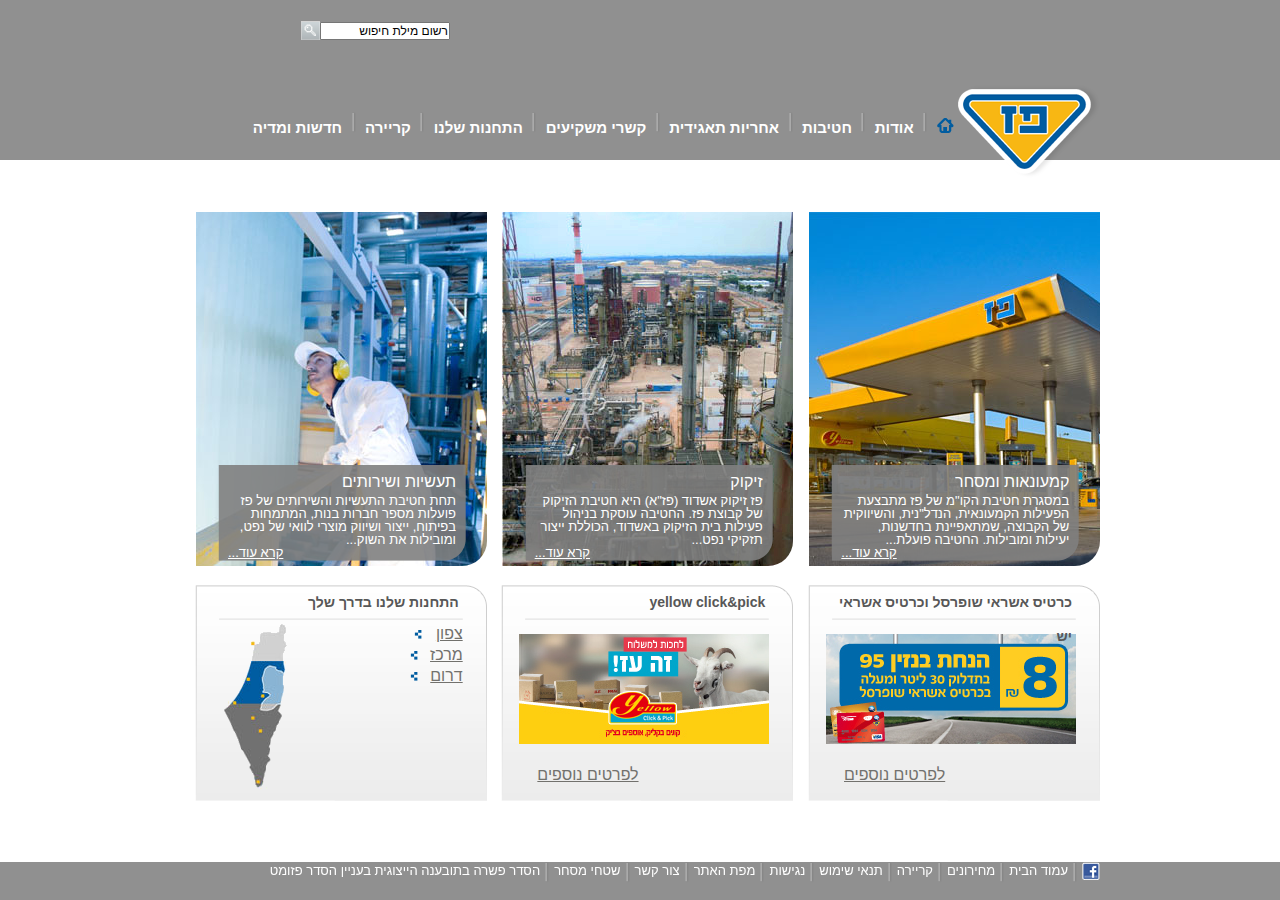
<file: index.html>
<!DOCTYPE html>
<html lang="en">

<head>
    <meta charset="UTF-8">
    <meta name="viewport" content="width=device-width, initial-scale=1.0">
    <meta http-equiv="X-UA-Compatible" content="ie=edge">
    <meta name="author" content="Biyamin (Benny) Regev">
    <meta name="course" content="Web App Dev - July 2019">
    <title>פרוייקט אמצע - עמוד הבית</title>
    <!-- Web CSS/Fonts Links -->
    <!-- local CSS files -->
    <link rel="stylesheet" href="css/style.css">
    <script src="js/script.js"></script>
</head>

<body onload="setChangePictureInterval();">
    <header>
        <div class="container header-container">
            <div id="div-header-search">
                <a class="search-button" href="javascript:void(0)"><img src="images/search_button.png"></a>
                <div class="div-search-input">
                    <input type="text" id="header_search_inputText" name="header.search.searchInput"
                        value="רשום מילת חיפוש" onFocus="this.value=''" onBlur="this.value='רשום מילת חיפוש'">
                </div>
            </div>
            <!-- <a class="company-logo" href="images/paz_logo.png"><img src="images/paz_logo.png" alt="Company Logo"></a> -->
            <nav class="nav-menu">
                <ul class="dropdown">
                    <li><a class="company-logo" href="javascript:void(0)"><img src="images/paz_logo.png"
                                alt="Company Logo"></a></li>
                    <li><a class="home-page memu_item" href="javascript:void(0)"><img src="images/menu_home_blue.png"
                                alt="&#8962;"></a></li>
                    <li class="horizontal-menu-seperator"><img src="images/menu_sep.png" alt=" | "></li>
                    <li><a href="javascript:void(0)">אודות</a>
                        <ul class="dropdown-content">
                            <li>
                                <a class="memu_item" href="javascript:void(0)">
                                    <span>אודות</span>
                                </a>
                            </li>
                            <li>
                                <a class="memu_item" href="javascript:void(0)">
                                    <span>היסטוריה</span>
                                </a>
                            </li>
                            <li>
                                <a class="memu_item" href="javascript:void(0)">
                                    <span>חזון וערכים</span>
                                </a>
                            </li>
                            <li>
                                <a class="memu_item" href="javascript:void(0)">
                                    <span>מבנה הקבוצה</span>
                                </a>
                            </li>
                            <li>
                                <a class="memu_item" href="javascript:void(0)">
                                    <span>חברי הדירקטוריון</span>
                                </a>
                            </li>
                            <li>
                                <a class="memu_item" href="javascript:void(0)">
                                    <span>הנהלת הקבוצה</span>
                                </a>
                            </li>
                            <li>
                                <a class="memu_item" href="javascript:void(0)">
                                    <span>פרטים והוקרה</span>
                                </a>
                            </li>
                        </ul>
                    </li>
                    <li class="horizontal-menu-seperator"><img src="images/menu_sep.png" alt=" | "></li>
                    <li><a class="memu_item" href="javascript:void(0)">חטיבות</a>
                        <ul class="dropdown-content">
                            <li><a class="memu_item" href="javascript:void(0)"><span>חטיבות</span></a></li>
                            <li><a class="memu_item" href="javascript:void(0)"><span>קמעונאות ומסחר</span></a></li>
                            <li><a class="memu_item" href="javascript:void(0)"><span>תעשיות ושירותים</span></a></li>
                            <li><a class="memu_item" href="javascript:void(0)"><span>זיקוק</span></a></li>
                        </ul>
                    </li>
                    <li class="horizontal-menu-seperator"><img src="images/menu_sep.png" alt=" | "></li>
                    <li><a class="memu_item" href="javascript:void(0)">אחריות תאגידית</a>
                        <ul class="dropdown-content">
                            <li><a class="memu_item" href="javascript:void(0)">אחריות תאגידית</a></li>
                            <li><a class="memu_item" href="javascript:void(0)">הקוד האתי</a></li>
                            <li><a class="memu_item" href="javascript:void(0)">מעורבות חברתית</a></li>
                            <li><a class="memu_item" href="javascript:void(0)">נגישות</a></li>
                            <li><a class="memu_item" href="javascript:void(0)">איכות הסביבה ובטיחות</a></li>
                            <li><a class="memu_item" href="javascript:void(0)">דירוג מעלה</a></li>
                        </ul>
                    </li>
                    <li class="horizontal-menu-seperator"><img src="images/menu_sep.png" alt=" | "></li>
                    <li><a class="memu_item" href="javascript:void(0)">קשרי משקיעים</a>
                        <ul class="dropdown-content">
                            <li><a class="memu_item" href="javascript:void(0)">פרופיל החברה</a></li>
                            <li><a class="memu_item" href="javascript:void(0)">דו"חות כספיים</a></li>
                            <li><a class="memu_item" href="javascript:void(0)">כלים למשקיע</a></li>
                            <li><a class="memu_item" href="javascript:void(0)">נתוני מניה</a></li>
                            <li><a class="memu_item" ref="javascript:void(0)">אסיפות כלליות</a></li>
                        </ul>
                    </li>
                    <li class="horizontal-menu-seperator"><img src="images/menu_sep.png" alt=" | "></li>
                    <li><a class="memu_item" href="javascript:void(0)">התחנות שלנו</a>
                        <ul class="dropdown-content">
                            <li><a class="memu_item" href="javascript:void(0)">התחנות שלנו</a></li>
                            <li><a class="memu_item" href="javascript:void(0)">נגישות מתחומי פז</a></li>
                            <li><a class="memu_item" href="javascript:void(0)">רשימת תחנות</a></li>
                            <li><a class="memu_item" href="javascript:void(0)">מועדונים</a></li>
                        </ul>
                    </li>
                    <li class="horizontal-menu-seperator"><img src="images/menu_sep.png" alt=" | "></li>
                    <li><a class="memu_item" href="javascript:void(0)">קריירה</a>
                        <ul class="dropdown-content">
                            <li><a class="memu_item" href="javascript:void(0)">לעבוד בפז</a></li>
                            <li><a class="memu_item" href="javascript:void(0)">ניהול תחנת פז</a></li>
                            <li><a class="memu_item" href="javascript:void(0)">קריירה</a></li>
                        </ul>
                    </li>
                    <li class="horizontal-menu-seperator"><img src="images/menu_sep.png" alt=" | "></li>
                    <li><a class="memu_item" href="javascript:void(0)">חדשות ומדיה</a>
                        <ul class="dropdown-content">
                            <li><a class="memu_item" href="javascript:void(0)">פרסומות</a></li>
                            <li><a class="memu_item" href="javascript:void(0)">הודעות לעיתונות</a></li>
                        </ul>
                    </li>
                </ul>
            </nav>
        </div>
    </header>
    <main>
        <div class="container main-container">
            <!-- hp -->
            <div class="flex-row-tabs flex-container">
                <!-- tabs fc -->
                <div class="flex-column-tab">
                    <!-- tab -->
                    <img class="bg rounded-bottom-right-corner" src="images/paz_station.JPG" alt="paz_station.jpg">
                    <!-- <img class="bg rounded-bottom-right-corner" src="‏‏images/paz-station-1.jpg" alt="paz-station-1.jpg"> -->
                    <div class="tab-text">
                        <h3>קמעונאות ומסחר</h3>
                        <p class="tab-text-p">
                            במסגרת חטיבת הקו"מ של פז מתבצעת הפעילות הקמעונאית,
                            הנדל"נית, והשיווקית של הקבוצה, שמתאפיינת בחדשנות,
                            יעילות ומובילות. החטיבה פועלת...
                        </p>
                        <a class="read-more white-text-color" href="" target="_blank"><span>קרא עוד...</span></a>
                    </div>
                </div>
                <div class="flex-column-tab">
                    <img class="bg rounded-bottom-right-corner" src="images/paz_refinary.jpg" alt="paz_refinary.jpg">
                    <div class="tab-text">
                        <h3>זיקוק</h3>
                        <p class="tab-text-p">
                            פז זיקוק אשדוד (פז"א) היא חטיבת הזיקוק
                            של קבוצת פז. החטיבה עוסקת בניהול פעילות
                            בית הזיקוק באשדוד, הכוללת ייצור תזקיקי
                            נפט...
                        </p>
                        <a class="read-more white-text-color" href="" target="_blank"><span>קרא עוד...</span></a>
                    </div>
                </div>
                <div class="flex-column-tab">
                    <img class="bg rounded-bottom-right-corner" src="images/paz_industry.jpg" alt="paz_industry.jpg">
                    <div class="tab-text">
                        <h3>תעשיות ושירותים</h3>
                        <p class="tab-text-p">
                            תחת חטיבת התעשיות והשירותים של פז
                            פועלות מספר חברות בנות, המתמחות
                            בפיתוח, ייצור ושיווק מוצרי לוואי של נפט,
                            ומובילות את השוק...
                        </p>
                        <a class="read-more white-text-color" href="" target="_blank"><span>קרא עוד...</span></a>
                    </div>
                </div>
            </div>
            <div class="flex-row-cubes flex-container">
                <!-- tabs fc -->
                <div class="cube cube1 flex-column">
                    <h3>כרטיס אשראי שופרסל וכרטיס אשראי יש</h3>
                    <img src="images/cube_credit_cards.jpg" alt="כרטיס אשראי שופרסל וכרטיס אשראי יש">
                    <div class="cube1-div">
                        <!-- <a href="javascript:void(0)" id="cube1-a" class="readMore yellow" target="_blank"> -->
                        <a href="javascript:void(0)" id="cube1-a" class="readMore blue" target="_blank">
                                <!-- <img class="cube1-read-more-img" src="images/read_more_blue.png" alt="read more"> -->
                            <span>לפרטים נוספים</span>
                        </a>
                    </div>
                </div>
                <div class="cube cube2 flex-column">
                    <div>
                        <span id="banner1" class="iBennerContent">
                            <h3>yellow click&amp;pick</h3>
                            <!-- There are 4 images changing every 2.5 seconds, click the <img> to stop the image-change -->
                            <img id="changeImg" src="images/cube_change_1_goat.jpg" alt="Yellow Click&Pick" onclick="stop();">
                            <input type="hidden" banner-link="https://clickandpick.yellow.co.il/" class="hdnBannerLink">
                        </span>
                        <div class="cube2-div">
                            <a href="javascript:void(0)" id="cube2-a" class="readMore blue" target="_blank">
                                <span>לפרטים נוספים</span>
                            </a>
                        </div>
                    </div>
                </div>
                <div class="cube cube3">
                    <h3>התחנות שלנו בדרך שלך</h3>
                    <div class="fc">
                        <!-- small Flex-Container -->
                        <div class='cube3-div-texts style="width:50%;"'>
                            <p class="geoArea">
                                <!-- <a class="readMore geo-area blue" href="javascript:void(0)" target="_self"> -->
                                <a class="readMore geo-area" href="javascript:void(0)" target="_self">
                                    <span>צפון </span>
                                </a>
                                <img class="geoArea" src="images/read_more_blue.png" alt="blue">
                            </p>
                            <p class="geoArea">
                                <!-- <a class="readMore geo-area blue" href="javascript:void(0)" target="_self"> -->
                                <a class="readMore geo-area" href="javascript:void(0)" target="_self">
                                    <span>מרכז</span>
                                </a>
                                <img class="geoArea" src="images/read_more_blue.png" alt="blue">
                            </p>
                            <p class="geoArea">
                                <!-- <a class="readMore geo-area blue" href="javascript:void(0)" target="_self"> -->
                                <a class="readMore geo-area" href="javascript:void(0)" target="_self">
                                    <span>דרום </span>
                                </a>
                                <img class="geoArea" src="images/read_more_blue.png" alt="blue">
                            </p>
                        </div>
                        <img class="cube3-img" src="images/map-transparent.png" alt="התחנות שלנו בדרך שלך">
                    </div>

                </div>
            </div>
        </div>
    </main>

    <footer>
        <div class="container">
            <nav class="nav-menu">
                <ul>
                    <li><a class="facebook" href="javascript:void(0)"><img src="images/fb_icon.png" alt="F"></a></li>
                    <li class="horizontal-menu-seperator"><img src="images/menu_sep.png" alt=" | "></li>
                    <li><a href="javascript:void(0)">עמוד הבית</a></li>
                    <li class="horizontal-menu-seperator"><img src="images/menu_sep.png" alt=" | "></li>
                    <li><a href="javascript:void(0)">מחירונים</a></li>
                    <li class="horizontal-menu-seperator"><img src="images/menu_sep.png" alt=" | "></li>
                    <li><a href="javascript:void(0)">קריירה</a></li>
                    <li class="horizontal-menu-seperator"><img src="images/menu_sep.png" alt=" | "></li>
                    <li><a href="javascript:void(0)">תנאי שימוש</a></li>
                    <li class="horizontal-menu-seperator"><img src="images/menu_sep.png" alt=" | "></li>
                    <li><a href="javascript:void(0)">נגישות</a></li>
                    <li class="horizontal-menu-seperator"><img src="images/menu_sep.png" alt=" | "></li>
                    <li><a href="javascript:void(0)">מפת האתר</a></li>
                    <li class="horizontal-menu-seperator"><img src="images/menu_sep.png" alt=" | "></li>
                    <li><a href="contact_us.html">צור קשר</a></li>
                    <li class="horizontal-menu-seperator"><img src="images/menu_sep.png" alt=" | "></li>
                    <li><a href="javascript:void(0)">שטחי מסחר</a></li>
                    <li class="horizontal-menu-seperator"><img src="images/menu_sep.png" alt=" | "></li>
                    <li><a href="javascript:void(0)">הסדר פשרה בתובענה הייצוגית בעניין הסדר פזומט</a></li>
                </ul>
            </nav>
        </div>
    </footer>
</body>

</html>
</file>
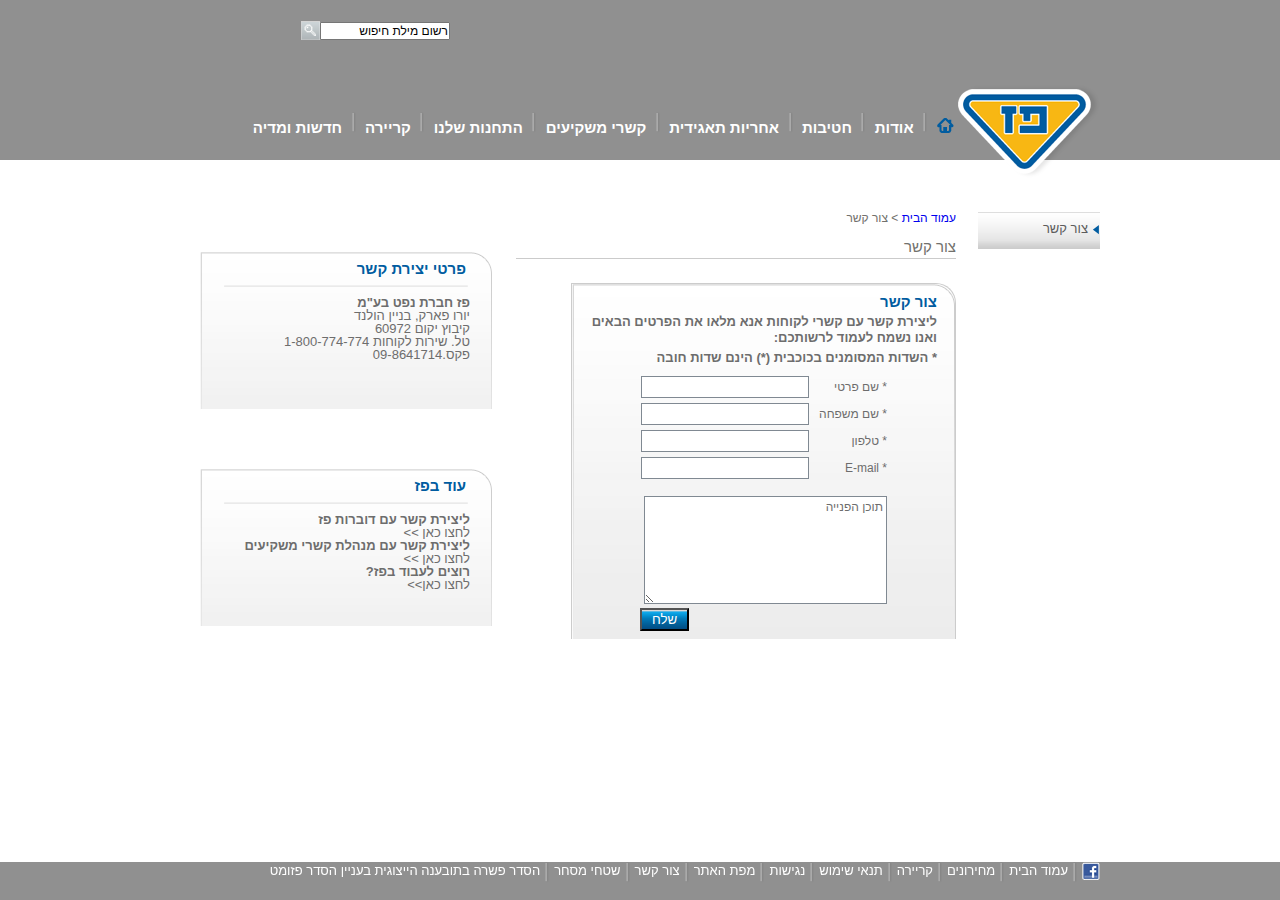
<file: contact_us.html>
<!DOCTYPE html>
<html lang="en">

<head>
    <meta charset="UTF-8">
    <meta name="viewport" content="width=device-width, initial-scale=1.0">
    <meta http-equiv="X-UA-Compatible" content="ie=edge">
    <meta name="author" content="Biyamin (Benny) Regev">
    <meta name="course" content="Web App Dev - July 2019">
    <title>פרוייקט אמצע - צור קשר</title>
    <!-- Web CSS/Fonts Links -->
    <!-- local CSS files -->
    <link rel="stylesheet" href="css/style.css">
</head>

<body>
    <header>
        <div class="container header-container">
            <div id="div-header-search">
                <a class="search-button" href="javascript:void(0)"><img src="images/search_button.png"></a>
                <div class="div-search-input">
                    <input type="text" id="header_search_inputText" name="header.search.searchInput"
                        value="רשום מילת חיפוש" onFocus="this.value=''" onBlur="this.value='רשום מילת חיפוש'">
                </div>
            </div>
            <!-- <a class="company-logo" href="images/paz_logo.png"><img src="images/paz_logo.png" alt="Company Logo"></a> -->
            <nav class="nav-menu">
                <ul class="dropdown">
                    <li><a class="company-logo" href="javascript:void(0)"><img src="images/paz_logo.png"
                                alt="Company Logo"></a></li>
                    <li><a class="home-page memu_item" href="index.html"><img src="images/menu_home_blue.png"
                                alt="&#8962;"></a></li>
                    <li class="horizontal-menu-seperator"><img src="images/menu_sep.png" alt=" | "></li>
                    <li><a href="javascript:void(0)">אודות</a>
                        <ul class="dropdown-content">
                            <li>
                                <a class="memu_item" href="javascript:void(0)">
                                    <span>אודות</span>
                                </a>
                            </li>
                            <li class="vertical-menu-seperator"><img src="images/menu_dropdown_sep.png" alt="-------">
                            </li>
                            <li>
                                <a class="memu_item" href="javascript:void(0)">
                                    <span>היסטוריה</span>
                                </a>
                            </li>
                            <li class="vertical-menu-seperator"><img src="images/menu_dropdown_sep.png" alt="-------">
                            </li>
                            <li>
                                <a class="memu_item" href="javascript:void(0)">
                                    <span>חזון וערכים</span>
                                </a>
                            </li>
                            <li class="vertical-menu-seperator"><img src="images/menu_dropdown_sep.png" alt="-------">
                            </li>
                            <li>
                                <a class="memu_item" href="javascript:void(0)">
                                    <span>מבנה הקבוצה</span>
                                </a>
                            </li>
                            <li class="vertical-menu-seperator"><img src="images/menu_dropdown_sep.png" alt="-------">
                            </li>
                            <li>
                                <a class="memu_item" href="javascript:void(0)">
                                    <span>חברי הדירקטוריון</span>
                                </a>
                            </li>
                            <li class="vertical-menu-seperator"><img src="images/menu_dropdown_sep.png" alt="-------">
                            </li>
                            <li>
                                <a class="memu_item" href="javascript:void(0)">
                                    <span>הנהלת הקבוצה</span>
                                </a>
                            </li>
                            <li class="vertical-menu-seperator"><img src="images/menu_dropdown_sep.png" alt="-------">
                            </li>
                            <li>
                                <a class="memu_item" href="javascript:void(0)">
                                    <span>פרטים והוקרה</span>
                                </a>
                            </li>
                        </ul>
                    </li>
                    <li class="horizontal-menu-seperator"><img src="images/menu_sep.png" alt=" | "></li>
                    <li><a class="memu_item" href="javascript:void(0)">חטיבות</a>
                        <ul class="dropdown-content">
                            <li><a class="memu_item" href="javascript:void(0)"><span>חטיבות</span></a></li>
                            <li class="vertical-menu-seperator"><img src="images/menu_dropdown_sep.png" alt="-------">
                            </li>
                            <li><a class="memu_item" href="javascript:void(0)"><span>קמעונאות ומסחר</span></a></li>
                            <li class="vertical-menu-seperator"><img src="images/menu_dropdown_sep.png" alt="-------">
                            </li>
                            <li><a class="memu_item" href="javascript:void(0)"><span>תעשיות ושירותים</span></a></li>
                            <li class="vertical-menu-seperator"><img src="images/menu_dropdown_sep.png" alt="-------">
                            </li>
                            <li><a class="memu_item" href="javascript:void(0)"><span>זיקוק</span></a></li>
                        </ul>
                    </li>
                    <li class="horizontal-menu-seperator"><img src="images/menu_sep.png" alt=" | "></li>
                    <li><a class="memu_item" href="javascript:void(0)">אחריות תאגידית</a>
                        <ul class="dropdown-content">
                            <li><a class="memu_item" href="javascript:void(0)">אחריות תאגידית</a></li>
                            <li class="vertical-menu-seperator"><img src="images/menu_dropdown_sep.png" alt="-------">
                            </li>
                            <li><a class="memu_item" href="javascript:void(0)">הקוד האתי</a></li>
                            <li class="vertical-menu-seperator"><img src="images/menu_dropdown_sep.png" alt="-------">
                            </li>
                            <li><a class="memu_item" href="javascript:void(0)">מעורבות חברתית</a></li>
                            <li class="vertical-menu-seperator"><img src="images/menu_dropdown_sep.png" alt="-------">
                            </li>
                            <li><a class="memu_item" href="javascript:void(0)">נגישות</a></li>
                            <li class="vertical-menu-seperator"><img src="images/menu_dropdown_sep.png" alt="-------">
                            </li>
                            <li><a class="memu_item" href="javascript:void(0)">איכות הסביבה ובטיחות</a></li>
                            <li class="vertical-menu-seperator"><img src="images/menu_dropdown_sep.png" alt="-------">
                            </li>
                            <li><a class="memu_item" href="javascript:void(0)">דירוג מעלה</a></li>
                        </ul>
                    </li>
                    <li class="horizontal-menu-seperator"><img src="images/menu_sep.png" alt=" | "></li>
                    <li><a class="memu_item" href="javascript:void(0)">קשרי משקיעים</a>
                        <ul class="dropdown-content">
                            <li><a class="memu_item" href="javascript:void(0)">פרופיל החברה</a></li>
                            <li class="vertical-menu-seperator"><img src="images/menu_dropdown_sep.png" alt="-------">
                            </li>
                            <li><a class="memu_item" href="javascript:void(0)">דו"חות כספיים</a></li>
                            <li class="vertical-menu-seperator"><img src="images/menu_dropdown_sep.png" alt="-------">
                            </li>
                            <li><a class="memu_item" href="javascript:void(0)">כלים למשקיע</a></li>
                            <li class="vertical-menu-seperator"><img src="images/menu_dropdown_sep.png" alt="-------">
                            </li>
                            <li><a class="memu_item" href="javascript:void(0)">נתוני מניה</a></li>
                            <li class="vertical-menu-seperator"><img src="images/menu_dropdown_sep.png" alt="-------">
                            </li>
                            <li><a class="memu_item" ref="javascript:void(0)">אסיפות כלליות</a></li>
                        </ul>
                    </li>
                    <li class="horizontal-menu-seperator"><img src="images/menu_sep.png" alt=" | "></li>
                    <li><a class="memu_item" href="javascript:void(0)">התחנות שלנו</a>
                        <ul class="dropdown-content">
                            <li><a class="memu_item" href="javascript:void(0)">התחנות שלנו</a></li>
                            <li class="vertical-menu-seperator"><img src="images/menu_dropdown_sep.png" alt="-------">
                            </li>
                            <li><a class="memu_item" href="javascript:void(0)">נגישות מתחומי פז</a></li>
                            <li class="vertical-menu-seperator"><img src="images/menu_dropdown_sep.png" alt="-------">
                            </li>
                            <li><a class="memu_item" href="javascript:void(0)">רשימת תחנות</a></li>
                            <li class="vertical-menu-seperator"><img src="images/menu_dropdown_sep.png" alt="-------">
                            </li>
                            <li><a class="memu_item" href="javascript:void(0)">מועדונים</a></li>
                        </ul>
                    </li>
                    <li class="horizontal-menu-seperator"><img src="images/menu_sep.png" alt=" | "></li>
                    <li><a class="memu_item" href="javascript:void(0)">קריירה</a>
                        <ul class="dropdown-content">
                            <li><a class="memu_item" href="javascript:void(0)">לעבוד בפז</a></li>
                            <li class="vertical-menu-seperator"><img src="images/menu_dropdown_sep.png" alt="-------">
                            </li>
                            <li><a class="memu_item" href="javascript:void(0)">ניהול תחנת פז</a></li>
                            <li class="vertical-menu-seperator"><img src="images/menu_dropdown_sep.png" alt="-------">
                            </li>
                            <li><a class="memu_item" href="javascript:void(0)">קריירה</a></li>
                        </ul>
                    </li>
                    <li class="horizontal-menu-seperator"><img src="images/menu_sep.png" alt=" | "></li>
                    <li><a class="memu_item" href="javascript:void(0)">חדשות ומדיה</a>
                        <ul class="dropdown-content">
                            <li><a class="memu_item" href="javascript:void(0)">פרסומות</a></li>
                            <li class="vertical-menu-seperator"><img src="images/menu_dropdown_sep.png" alt="-------">
                            </li>
                            <li><a class="memu_item" href="javascript:void(0)">הודעות לעיתונות</a></li>
                        </ul>
                    </li>
                </ul>
            </nav>
        </div>
    </header>

    <main class="main-container cu-container cu-flex-container">
        <!-- 
            .main-container
                #div-sideMenu
                #div-breadcrumbs-form
                    .breadcrumbs
                    .contactUs-title
                    #div-form
                #div-sideCubes
         -->
        <div id="div-sideMenu">
            <nav id="nv-sideMenu">
                <ul>
                    <li>
                        <a id="selected-menu-item" href="javascript:void(0)">
                            <span>צור קשר</span>
                        </a>
                    </li>
                </ul>
            </nav>
        </div>
        <!-- <div id="div-breadcrumbs-form" class="content cu-flex-container"> -->
        <div id="div-breadcrumbs-form" class="content">
            <div id="#breadcrumbs" class="breadcrumbs">
                <a class="c-black" title="קישור לעמוד הבית" href="index.html">
                    עמוד הבית
                </a>
                <span class="treeseparator"> &gt; </span>
                <span class="treetext">צור קשר</span>
            </div>
            <div id="div-contactUs-title" class="contactUs-title">
                <h1 class="h1-title">צור קשר</h1>
            </div>
            <!-- <div id="contactFormWrapper" class="flex-container"> -->
            <div id="contactFormWrapper" class="div-form">
                <div class="abstract"></div>
                <div class="form">
                    <h2>צור קשר</h2>
                    <span class="caption">
                        ליצירת קשר עם קשרי לקוחות אנא מלאו את
                        הפרטים הבאים ואנו נשמח לעמוד לרשותכם:
                    </span>
                    <span class="instructions">
                        * השדות המסומנים בכוכבית (*) הינם שדות חובה
                    </span>
                    <div id="ct100_Panel1" class="contactFormField">

                    </div>
                    <div class="fields">
                        <div class="line contactus-fc">
                            <label for="input-fname"><span class="required">*</span>&nbsp;שם פרטי</label>
                            <input name="input_fname" type="text" id="input-fname" class="firstNameField">
                        </div>
                        <div class="line contactus-fc">
                            <label for="input-lname"><span class="required">*</span>&nbsp;שם משפחה</label>
                            <input name="input_lname" type="text" id="input-lname" class="lastNameField">
                        </div>
                        <div class="line contactus-fc">
                            <label for="input-phone"><span class="required">*</span>&nbsp;טלפון</label>
                            <input name="input_phone" type="text" id="input-phone" class="phoneField">
                        </div>
                        <div class="line contactus-fc">
                            <label for="input-email"><span class="required">*</span>&nbsp;E-mail</label>
                            <input name="input_email" type="email" id="input-email" class="emailField">
                        </div>
                        <div class="line contactus-fc">
                            <label for="input-content"></label>
                            <textarea name="input_content" rows="3" cols="20" id="input-content" class="contentTextArea"
                                onfocus="this.value = ''">תוכן הפנייה</textarea>
                        </div>
                        <button type="submit" class="button fLeft nomargins contactus-fc">שלח</button>
                    </div>
                </div>
            </div>
        </div>
        <div class="sideCubes">
            <div class="cubeseparator"></div>

            <div class="cube textCube">
                <h3 class="header">פרטי יצירת קשר</h3>
                <div class="content">
                    <p>
                        <strong>פז חברת נפט בע"מ <br></strong>יורו פארק, בניין הולנד<br>קיבוץ יקום 60972<br>טל.
                        שירות לקוחות 1-800-774-774<br>פקס.09-8641714</p>
                    <p>&nbsp;&nbsp;</p>
                </div>
            </div>
            <div class="cubeseparator"></div>

            <div class="cube textCube">
                <h3 class="header">עוד בפז</h3>
                <div class="content">
                    <p>
                        <strong>ליצירת קשר עם דוברות פז<br></strong>
                        <a class="a-paz-info" href="mailto: paz-info@appleseeds.co.il">
                            לחצו כאן &gt;&gt;
                        </a>
                    </p>
                    <p>
                        <strong>ליצירת קשר עם מנהלת קשרי משקיעים<br></strong>
                        <a class="a-paz-info" href="mailto: paz-info@appleseeds.co.il">
                            לחצו כאן &gt;&gt;
                        </a>
                    </p>
                    <p>
                        <strong>רוצים לעבוד בפז?</strong>
                    </p>
                    <p>
                        <a class="a-paz-info" href="index.aspx?id=4168">לחצו כאן&gt;&gt;</a>
                        &nbsp;
                    </p>
                </div>
            </div>
        </div>
    </main>
    <footer>
        <div class="container">
            <nav class="nav-menu">
                <ul>
                    <li><a class="facebook" href="javascript:void(0)"><img src="images/fb_icon.png" alt="F"></a></li>
                    <li class="horizontal-menu-seperator"><img src="images/menu_sep.png" alt=" | "></li>
                    <li><a href="index.html">עמוד הבית</a></li>
                    <li class="horizontal-menu-seperator"><img src="images/menu_sep.png" alt=" | "></li>
                    <li><a href="javascript:void(0)">מחירונים</a></li>
                    <li class="horizontal-menu-seperator"><img src="images/menu_sep.png" alt=" | "></li>
                    <li><a href="javascript:void(0)">קריירה</a></li>
                    <li class="horizontal-menu-seperator"><img src="images/menu_sep.png" alt=" | "></li>
                    <li><a href="javascript:void(0)">תנאי שימוש</a></li>
                    <li class="horizontal-menu-seperator"><img src="images/menu_sep.png" alt=" | "></li>
                    <li><a href="javascript:void(0)">נגישות</a></li>
                    <li class="horizontal-menu-seperator"><img src="images/menu_sep.png" alt=" | "></li>
                    <li><a href="javascript:void(0)">מפת האתר</a></li>
                    <li class="horizontal-menu-seperator"><img src="images/menu_sep.png" alt=" | "></li>
                    <li><a href="contact_us.html">צור קשר</a></li>
                    <li class="horizontal-menu-seperator"><img src="images/menu_sep.png" alt=" | "></li>
                    <li><a href="javascript:void(0)">שטחי מסחר</a></li>
                    <li class="horizontal-menu-seperator"><img src="images/menu_sep.png" alt=" | "></li>
                    <li><a href="javascript:void(0)">הסדר פשרה בתובענה הייצוגית בעניין הסדר פזומט</a></li>
                </ul>
            </nav>
        </div>
    </footer>

</body>

</html>
</file>
<file: css/style.css>
/**************/
/*** Global ***/
/**************/

* {
    padding: 0;
    margin: 0;
}

a {
    text-decoration: none;
    color: #fff;
}

a.c-black {
    text-decoration: none;
    color: #0000ee;     /* rgb (0,0,238) */
}

a:hover {
    text-decoration: underline;
    color: #005CA0 !important;
}

a:focus {
    outline: thin dotted silver;
}

a:active {
    border-width: 1px;
    border-style: dotted;
}

a span {
    cursor: pointer;
}

a.read-more {
    font-size: 13px;
    text-decoration: underline;
    float: left;
}

a.readMore span {
    padding-left: 12px;
}

body {
    direction: rtl;
    text-align: right;
    font-family: "Arial (Hebrew)", Arial, sans-serif;
    line-height: 1;
    padding-inline-start: 0;
}

h1 {
    font-size: 15px;
    font-weight: bold;
    border-bottom: 1px solid #cbcbcb;
    margin-bottom: 12px;
    padding-bottom: 4px;
}

h1, h2, h3, h4, h5, h6 {
    font-weight: normal;
    font-size: 100%;
}

img { 
    border: 0; 
}

input, textarea, select {
    font-family: Arial, Arial, Helvetica, sans-serif;
    font-size: 12px;
}

ol, ul, li { 
    list-style: none; 
}

.fLeft {
    float: left;
}

/*** End Global ***/

.white-text-color {
    color: white;
}

.tab-text {
    width: 228px;
    height: 77px;
    overflow: hidden;
    padding: 10px;
    position: absolute;
    left: 38px;
    bottom: 6px;
    color: white; /* .white-text-color */
    background: url("../images/paz_tab_text_bg.png") no-repeat 0 0;
}

.tab-margins {
    margin: 0 10px;
}

.flex-container {
    display: flex;
    position: relative;
    top: 20px;
    right: 0;
}

.fc {
    display: flex;
    position: relative;
    right: 0;
    top: -13px;
}

.flex-container, .float-container  {
    display: block;
}

/* clearfix */
.flex-container:after, .float-container:after {
    content: "";
    display: block;
    height: 0;
    clear: both;
    visibility: hidden;
}

.flex-row-tabs, .flex-row-cubes {
    display: flex;
    flex-direction: row;
    justify-content: space-between;
    width: 100%;
}

.flex-row-cubes {
    height: 200px;
}

.flex-column-tab {
    position: relative;
    z-index: 10;
    width: 293px;
    height: 355px;
    float: right;
    flex-grow: 1;
}

.rounded-bottom-right-corner {
    border-radius: 0px 0px 25px 0px;
}

.tab-text-p {
    font-size: 13px;
    margin-top: 4px;
}

.main-container .flex-row-cubes {
    margin-top: 18px;
    color: #575757;
}

.column-cube {
    position: relative;
    float: right;
    width: 244px;
    height: 216px;
    padding: 0 24px;
    color: #575757;
    background: url("../images/small_cube_bg.png") no-repeat 0 0;
}

.main-container .cube2 img {
    width: 250px;
    height: 110px;
}

.cube3 {
    position: relative;
}

.cube3-img {
    position: absolute;
    left: 0;
    display: block;
}

.cube3-div-texts {
    display: block;
    position: absolute;
    width: 20%;
    right: 0;
}

p.geoArea {
    display: flex;
    justify-content: space-between;
    align-items: center;
    margin: 5px 0;
}

a.geo-area {
    display: block;
    text-align: right;
}

img.geoArea {
    height: 100%;
}

.cube {
    position: relative;
    width: 244px;
    height: 250px;
    float: right;
    padding: 0 24px;
    background: url("../images/small_cube_bg.png") no-repeat 0 0;
}

.cube h3 {
    position: relative;
    height: 34px;
    right: 4px;
    line-height: 34px;
    font-size: 14px;
    font-weight: bold;
    margin-bottom: 15px;
}

.cube1-div, .cube2-div {
    margin-top: 20px;
}

.cube a.readMore {
    float: left;
    text-decoration: underline;
    color: #72716d;
}

header {
    color: #fff;
    background-color: #909090;
    width: 100%;
    height: 160px;
}

.container {
    position: relative;
    width: 920px;
    margin: 0 auto;
}

.header-container {
    height: 160px;
}

.main-container {
    width: 920px;
    /* margin-bottom: 40px; */
    margin: 0px auto;
}

#div-header-search {
    position: relative;
}

#div-header-search > .div-search-input > input[type="text"] {
    position: relative;
    display: block;
    top: 0px;
    right: 650px;
    width: 126px;
}

.search-button {
    position: relative;
    display: inline-block;
    top: 21px;
    right: 780px;
    width: 19px;
    height: 19px;
}

.company-logo {
    position: relative;
    top: 45px;
    right: 0px;
    width: 142px;
    height: 93px;
}

.nav-menu {
    position: relative;
    width: 100%;
    height: 105px;
}

.nav-menu > .dropdown {
    list-style: none;
    position: relative;
}

.nav-menu .dropdown li {
    display: inline-block;
    color: #fff;
}

.nav-menu ul li:hover ul {
    display: block;
    background-color: #909090;
    margin: 0;
}

.nav-menu > ul > li > a {
    font-size: 15px;
    color: #fff;
    font-weight: bold;
}

.nav-menu > ul > li > ul {
    list-style: none;
    position: absolute;
}

.nav-menu ul .memu_item:hover {
    background-color: #bcbcbc;
}


.nav-menu ul li ul li:not(:last-child) {
    border-bottom: 1px solid #777;
}

.nav-menu ul li ul li {
    width: 100%;
    padding: 5px 0;
}

/* #header #mainMenu li ul li:hover */
.nav-menu ul li ul li:hover,
.nav-menu ul li ul li:hover a, 
.nav-menu ul li ul li a:hover {
    background-color: #bcbcbc; 
    display: block; 
}

.nav-menu ul li ul li:hover a {
    background-color: #bcbcbc; 
    display: block; 
}

.horizontal-menu-seperator {
    width: 4px;
    height: 21px;
    text-align: center;
    display: inline-block;
    margin: 0 5px;
}

.vertical-menu-seperator {
    width: 100%;
    display: block;
    padding: 0;
    margin: 0;
    height: 1px;
    background: url("../images/menu_dropdown_sep.png") repeat-x 0 0;
    /* background-position: right center;  */
}

.dropdown-content {
    display: none;
    position: absolute;
    width: 110px;
    padding: 0;
    z-index: 999999;
    box-shadow: -4px 4px 0px 4px rgba(0, 0, 0, 0.2);
}

main {
    background-color: white;
}

footer {
    background-color: #909090;
    width: 100%;
    height: 38px;
    position: fixed;
    z-index: 999999;
    bottom: 0;
    right: 0;
}

footer>.container>.nav-menu>ul {
    right: 0px;
    top: 10px;
}

footer>.container>.nav-menu>ul>li {
    float: right;
}

footer > .container > .nav-menu > ul > li > a {
    font-size: 13px;
    font-weight: 400;
    color: #fff;
}

footer > .container > .nav-menu > ul > li > a.facebook {
    display: block;
    position: relative;
    width: 18px;
    height: 18px;
}

/*** contact_us.html specific ***/
.cu-container {
    display: block;
}

/* cu = Contact Us HTML file */
.cu-flex-container {
    display: flex;
    flex-direction: row;
    position: relative;
    top: 20px;
    right: 0;
}

.display-block {
    display: block;
}

.position-relative {
    position: relative;
}

#selected-menu-item {
    background: url("../images/side_menu.png");
}

#div-breadcrumbs-form {
    display: flex;
    flex-direction: column;
    justify-content: space-between;
    position: relative;
    top: 0px;
    margin-bottom: 30px;
}

#breadcrumbs {
    display: block;
}

.contactUs-title {
    margin-top: 15px;
    margin-bottom: 0px;
    padding-bottom: 2px;
}

.h1-title {
    font-size: 15px;
}

.div-form {
    display: flex;
    position: relative;
    top: 10px;
    right: 0;
}

.contactus-fc {
    display: block;
}

/* <main> <div class="main-container"> */
.main-container {
    width: 920px;
    margin: 0 auto;
    padding-top: 32px;
}

.main-container .content {
    float: right;
    margin-left: 24px;
    color: #72716d;
    font-size: 12px;
    width: 440px;
}

.main-container .sideCubes { 
    float: right; 
    width: 292px; 
    margin-top: 0px;
}

.main-container .sideCubes .cubeseparator { 
    height: 10px;
}

#div-sideMenu {
    float: right;
    width: 122px;
    margin-left: 22px;
}

#div-sideMenu ul {
    border-top: 1px solid #dedede;
}

#div-sideMenu ul li {
    display: block;
    width: 122px;
    min-height: 36px;
}

#div-sideMenu ul li a {
    display: block;
    width: 110px;
    height: 36px;
    overflow: hidden;
    padding-right: 12px;
    font-size: 13px;
    margin-bottom: 4px;
    color: #5c5c5c;
    line-height: 32px;
    background-color: #d6d6d6;
}

#div-sideMenu ul li a:hover, 
#div-sideMenu ul li a:active, 
#div-sideMenu ul li a:focus { 
    color: #005CA0; 
}

#div-sideMenu ul li a:hover, 
#div-sideMenu ul li a.selected {
    background-position: -122px 0;
}

#breadcrumbs {
    font-size: 12px;
    color: #5c5c5c;
    margin-bottom: 25px;
}

#breadcrumbs a {
    color: #5c5c5c;
}

#contactFormWrapper {
    border-style: solid solid none solid;
    border-width: 1px;
    border-color: #CCCCCC;
    width: 347px;
    height: 335px;
    min-height: 332px;
    padding: 10px 18px;
    background-color: #ffffff;
    background: url("../images/contact_form_bg.png") no-repeat 0 0;
    border-top-right-radius: 20px;
}

#contactFormWrapper > .form h2 { 
    color: #005ca0; 
    font-weight: bold; 
    font-size: 15px; 
}

#contactFormWrapper .caption, #contactFormWrapper .instructions {
    display: block; 
    color: #6d6d6d; 
    font-size: 13px; 
    font-weight: bold; 
    line-height: 1.2; 
    margin: 5px 0; 
}


#contactFormWrapper .fields { 
    width: 247px; 
    margin: 10px auto 0; 
}

#contactFormWrapper .fields div.line { 
    margin-bottom: 5px; 
}

#contactFormWrapper .fields label { 
    color: #6d6d6d; 
    display: inline-block; 
    width: 75px; 
    text-align: right; 
}

#contactFormWrapper .fields input[type="text"], 
#contactFormWrapper .fields input[type="email"] { 
    width: 160px; 
    padding: 3px; 
    border: 1px solid #808992; /* rgb(128, 137, 146) */
}

#contactFormWrapper .fields textarea {
    width: 235px; 
    height: 100px;
    padding: 3px;
    color: #6d6d6d;
    border: 1px solid #808992;
}

#contactFormWrapper .fields textarea.required, 
#contactFormWrapper .fields input[type="text"].required, 
#contactFormWrapper .fields input[type="email"].required { 
    border: 2px solid #FF0000; 
}

#contactFormWrapper .fields textarea { 
    float: right; 
    color: #6d6d6d; 
    width: 235px; 
    height: 100px; 
    padding: 3px; 
    border: 1px solid #808992; 
}

#contactFormWrapper .fields textarea.required { 
    border: 2px solid #FF0000; 
}

#contactFormWrapper .fields .button {
    position: relative; 
    width: 20%;
    padding: 2px;
    margin: 4px 0; 
    color: #fff;
    background: url("../images/button_blue.png") repeat-x 0 0;
}

#contactFormWrapper .fields .button:hover {
    color: #3c3c3c;
    background-color: yellow;
    background: url("../images/button_yellow.png") repeat-x 0 0;
}

#contactFormWrapper .fields a.button.nomargins { 
    top: 0; 
}

.sideCubes .cube { 
    width: 248px; 
    height: 142px;
    padding: 0px 22px 15px; 
    margin: 30px 0;
    background: url("../images/small_cube_bg.png") no-repeat 0 0; 
}

.cube h3.header { 
    font-size: 15px; 
    font-weight: bold; 
    color: #005ca0; 
    margin-bottom: 10px; 
}

.cube .content { 
    font-size: 13px; 
    color: #6d6d6d; 
    width: 248px; 
}

.textCube a.readMore { 
    display: inline-block; 
    *display: inline; 
    zoom: 1; 
    margin-top: 5px; 
    color: #72716D; 
}

.textCube a.readMore:hover { 
    color: #005ca0; 
}

.a-paz-info {
    color: #6d6d6d;
}
</file>
